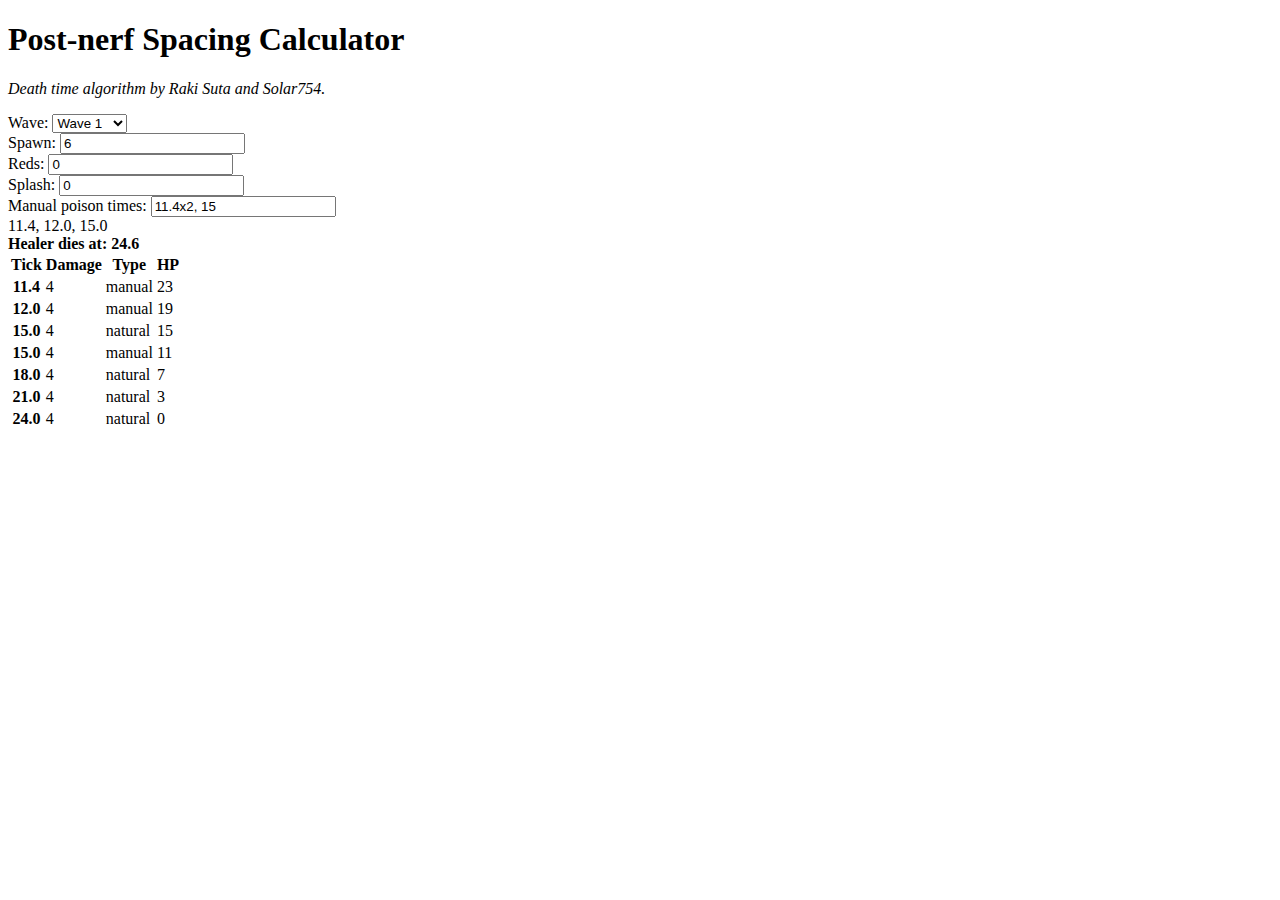
<file: index.html>
<!DOCTYPE html>
<html data-bs-theme="dark">
<head>
    <meta charset="utf-8">
    <meta name="viewport" content="width=device-width, initial-scale=1">
    <title>Post-nerf Spacing Calculator</title>
    <link rel="icon" type="image/x-icon" href="./favicon.ico">
    <link href="https://cdn.jsdelivr.net/npm/bootstrap@5.3.0-alpha1/dist/css/bootstrap.min.css" rel="stylesheet" integrity="sha384-GLhlTQ8iRABdZLl6O3oVMWSktQOp6b7In1Zl3/Jr59b6EGGoI1aFkw7cmDA6j6gD" crossorigin="anonymous">
    <script src="https://cdn.jsdelivr.net/npm/bootstrap@5.3.0-alpha1/dist/js/bootstrap.bundle.min.js" integrity="sha384-w76AqPfDkMBDXo30jS1Sgez6pr3x5MlQ1ZAGC+nuZB+EYdgRZgiwxhTBTkF7CXvN" crossorigin="anonymous"></script>
</head>
<body>
    <div id="app" class="container pt-3">
        <header class="text-center">
            <h1>Post-nerf Spacing Calculator</h1>
            <p><em>Death time algorithm by Raki Suta and Solar754.</em></p>
        </header>
        <main class="container m-0 p-0">
            <div class="row">
                <!-- Calc params -->
                <div class="col-md pb-5">
                    <div class="row mb-3">
                        <div class="col">
                            <label for="wave" class="form-label">Wave:</label>
                            <select name="wave" id="wave" class="form-control">
                                <option value="1" selected>Wave 1</option>
                                <option value="2">Wave 2</option>
                                <option value="3">Wave 3</option>
                                <option value="4">Wave 4</option>
                                <option value="5">Wave 5</option>
                                <option value="6">Wave 6</option>
                                <option value="7">Wave 7</option>
                                <option value="8">Wave 8</option>
                                <option value="9">Wave 9</option>
                                <option value="10">Wave 10</option>
                            </select>
                        </div>
                        <div class="col">
                            <label for="spawn" class="form-label">Spawn:</label>
                            <input type="number" name="spawn" id="spawn" min="0" value="6" pattern="[0-9]*" class="form-control">
                        </div>
                        <div class="col">
                            <label for="reds" class="form-label">Reds:</label>
                            <input type="number" name="reds" id="reds" min="0" value="0" pattern="[0-9]*" class="form-control">
                        </div>
                        <div class="col">
                            <label for="splash" class="form-label">Splash:</label>
                            <input type="number" name="splash" id="splash" min="0" value="0" pattern="[0-9]*" class="form-control">
                        </div>
                    </div>
                    <div class="row">
                        <div class="col">
                            <label for="ticks" class="form-label">Manual poison times:</label>
                            <input
                                type="text"
                                name="ticks"
                                id="ticks"
                                class="form-control"
                                placeholder="11.4x2, 15"
                                value="11.4x2, 15">
                            <div id="interpretedTicks"></div>
                        </div>
                    </div>
                </div>

                <!-- Results -->
                <div class="col-md">
                    <strong id="deathTime"></strong>
                    <table id="table" class="table">
                        <thead>
                            <tr>
                                <th scope="col">Tick</th>
                                <th scope="col">Damage</th>
                                <th scope="col">Type</th>
                                <th scope="col">HP</th>
                            </tr>
                        </thead>
                        <tbody></tbody>
                    </table>
                </div>
            </div>
        </main>
    </div>
    <script type="module" src="./ui.js"></script>
</body>
</html>
</file>
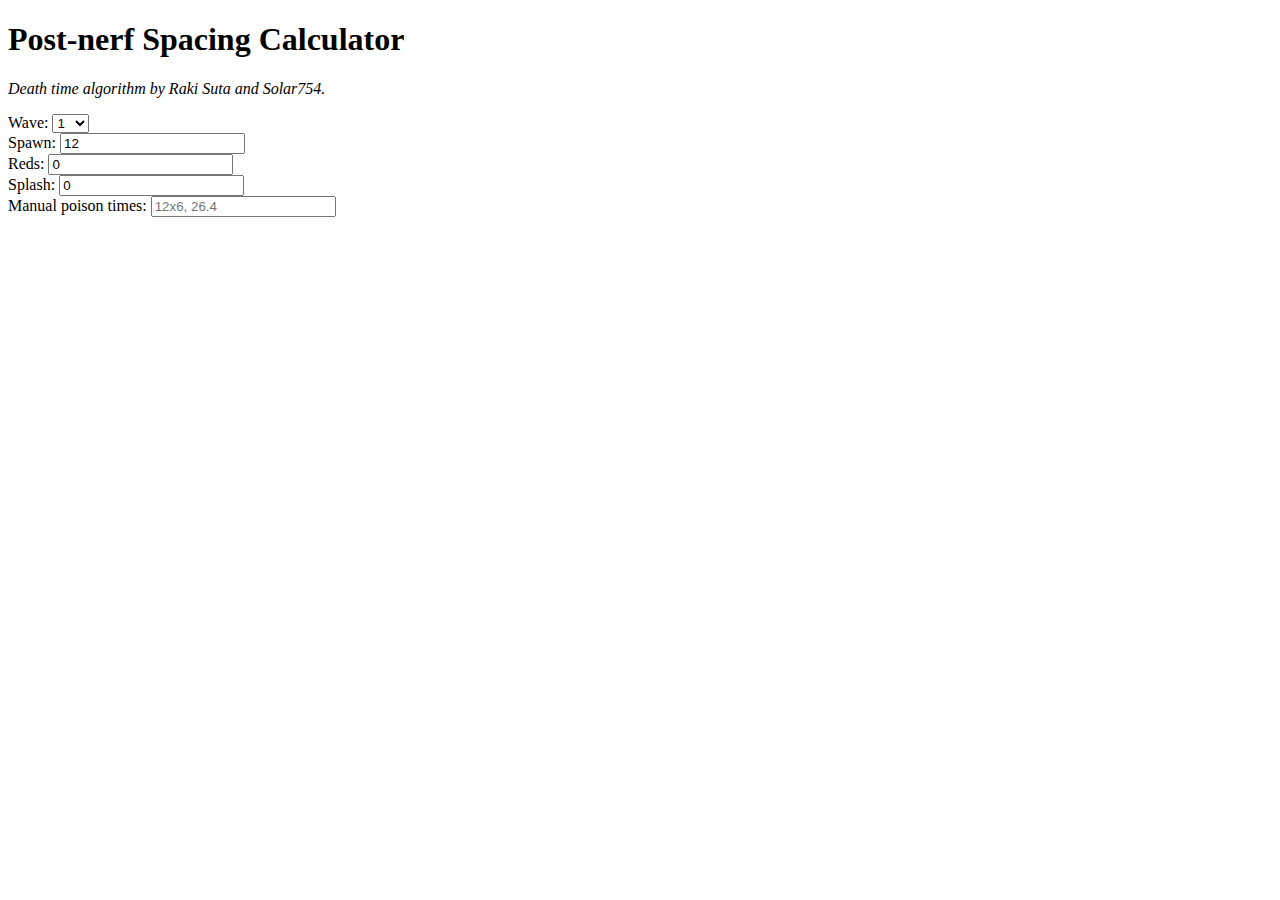
<file: app/index.html>
<!DOCTYPE html>
<html data-bs-theme="dark">
<head>
    <meta charset="utf-8">
    <meta name="viewport" content="width=device-width, initial-scale=1">
    <title>Post-nerf Spacing Calculator</title>
    <link href="https://cdn.jsdelivr.net/npm/bootstrap@5.3.0-alpha1/dist/css/bootstrap.min.css" rel="stylesheet" integrity="sha384-GLhlTQ8iRABdZLl6O3oVMWSktQOp6b7In1Zl3/Jr59b6EGGoI1aFkw7cmDA6j6gD" crossorigin="anonymous">
    <script src="https://cdn.jsdelivr.net/npm/bootstrap@5.3.0-alpha1/dist/js/bootstrap.bundle.min.js" integrity="sha384-w76AqPfDkMBDXo30jS1Sgez6pr3x5MlQ1ZAGC+nuZB+EYdgRZgiwxhTBTkF7CXvN" crossorigin="anonymous"></script>
</head>
<body>
    <div id="app" class="container pt-3">
        <header class="text-center">
            <h1>Post-nerf Spacing Calculator</h1>
            <p><em>Death time algorithm by Raki Suta and Solar754.</em></p>
        </header>
        <main class="container m-0 p-0">
            <div class="row mb-3">
                <div class="col">
                    <label for="wave" class="form-label">Wave:</label>
                    <select name="wave" id="wave" class="form-control">
                        <option value="1" selected>1</option>
                        <option value="2">2</option>
                        <option value="3">3</option>
                        <option value="4">4</option>
                        <option value="5">5</option>
                        <option value="6">6</option>
                        <option value="7">7</option>
                        <option value="8">8</option>
                        <option value="9">9</option>
                        <option value="10">10</option>
                    </select>
                </div>
                <div class="col">
                    <label for="spawn" class="form-label">Spawn:</label>
                    <input type="number" name="spawn" id="spawn" min="0" value="12" class="form-control">
                </div>
                <div class="col">
                    <label for="reds" class="form-label">Reds:</label>
                    <input type="number" name="reds" id="reds" min="0" value="0" class="form-control">
                </div>
                <div class="col">
                    <label for="splash" class="form-label">Splash:</label>
                    <input type="number" name="splash" id="splash" min="0" value="0" class="form-control">
                </div>
            </div>
            <div class="row">
                <div class="col">
                    <label for="ticks" class="form-label">Manual poison times:</label>
                    <input
                        type="text"
                        name="ticks"
                        id="ticks"
                        class="form-control"
                        placeholder="12x6, 26.4">
                    <div id="interpretedTicks"></div>
                </div>
            </div>
            <div class="row">
                <div id="deathTime"></div>
            </div>
        </main>
    </div>
    <script type="module" src="./ui.js"></script>
</body>
</html>
</file>
